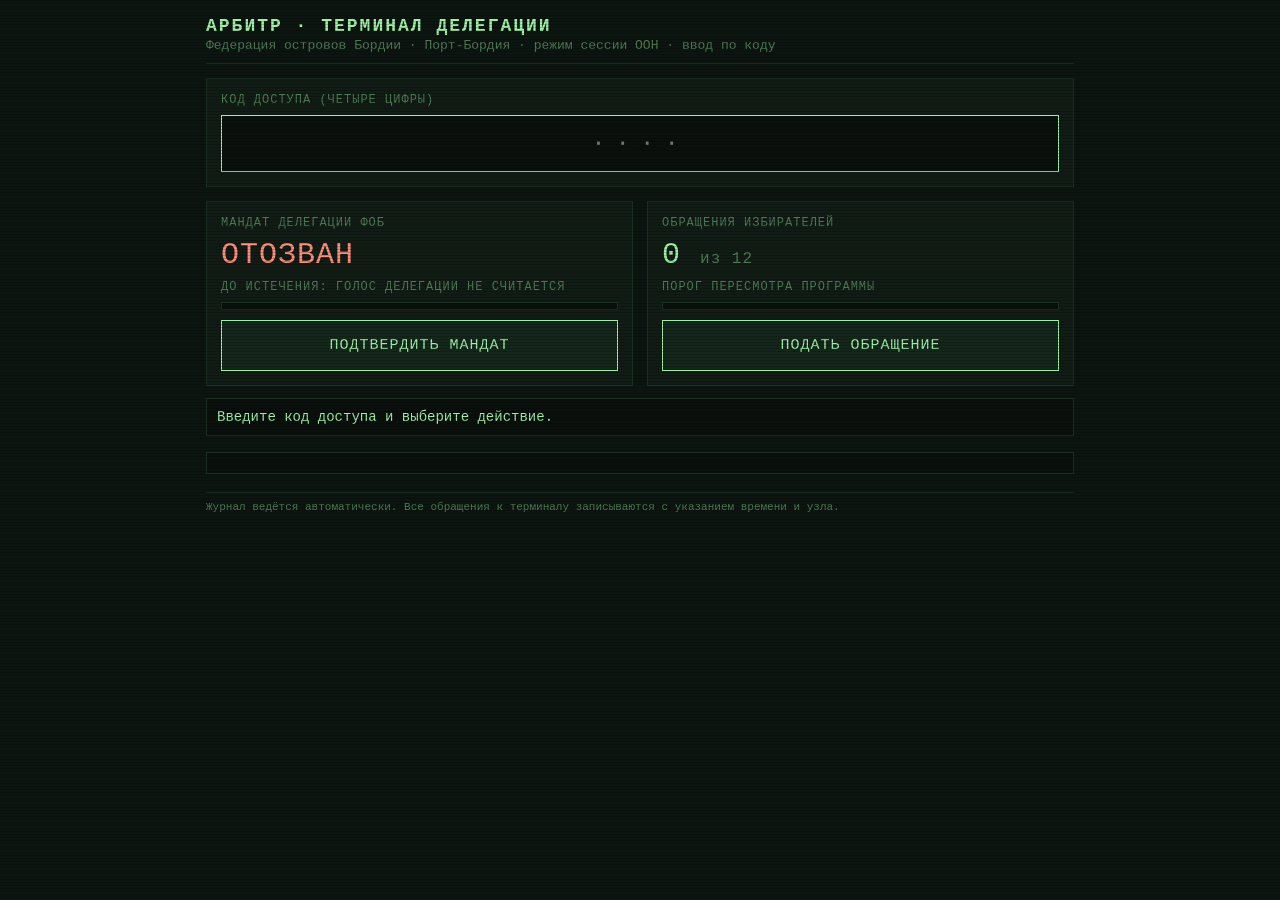
<file: arbiter.html>
<!doctype html>
<html lang="ru"><head>
<meta charset="utf-8">
<meta name="viewport" content="width=device-width,initial-scale=1">
<title>Арбитр · терминал делегации</title>
<style>
:root{--bg:#0d1510;--fg:#9ef0a8;--dim:#4e7a56;--warn:#f0c04a;--bad:#ff8d7a;--line:#1d3024;}
*{box-sizing:border-box}
html,body{margin:0;padding:0;background:var(--bg);color:var(--fg);font-family:"Courier New",Courier,monospace;min-height:100%}
body{padding:16px;max-width:900px;margin:0 auto}
.scan{position:fixed;inset:0;pointer-events:none;z-index:9;background:repeating-linear-gradient(to bottom,rgba(0,0,0,.18) 0 1px,transparent 1px 3px)}
h1{font-size:18px;letter-spacing:2px;margin:0 0 2px;text-transform:uppercase}
.sub{color:var(--dim);font-size:13px;margin-bottom:14px;border-bottom:1px solid var(--line);padding-bottom:10px}
.keyp{border:1px solid var(--line);background:#101c14;padding:14px;margin-bottom:14px}
.lab{color:var(--dim);font-size:12px;letter-spacing:1px;text-transform:uppercase}
input{width:100%;margin-top:8px;padding:14px;font:inherit;font-size:24px;letter-spacing:10px;text-align:center;
 background:#0a110c;color:var(--fg);border:1px solid var(--fg)}
.row{display:flex;gap:14px;flex-wrap:wrap}
.card{flex:1 1 320px;border:1px solid var(--line);padding:14px;background:#101c14}
.big{font-size:30px;margin:8px 0;letter-spacing:1px}
button{width:100%;padding:16px;margin-top:10px;font:inherit;font-size:15px;cursor:pointer;
 background:#14271a;color:var(--fg);border:1px solid var(--fg);letter-spacing:1px;text-transform:uppercase}
button:hover{background:#1d3a26} button:active{background:var(--fg);color:#0d1510}
.rev{color:var(--bad)} .ok{color:var(--fg)}
.bar{height:8px;border:1px solid var(--line);margin-top:8px;background:#0a110c}
.bar i{display:block;height:100%;background:var(--fg);width:0}
#msg{margin-top:12px;padding:10px;border:1px solid var(--line);min-height:20px;font-size:14px;background:#0a110c}
#log{margin-top:16px;border:1px solid var(--line);padding:10px;background:#0a110c;font-size:12.5px;line-height:1.55;max-height:210px;overflow:auto}
#log div{color:var(--dim)} #log div b{color:var(--fg);font-weight:normal} #log div.e b{color:var(--bad)}
.ann{margin-top:16px;border:2px solid var(--warn);color:var(--warn);padding:14px;font-size:15px;line-height:1.5;display:none}
.foot{color:var(--dim);font-size:11px;margin-top:18px;border-top:1px solid var(--line);padding-top:8px}
@media(max-width:560px){body{padding:12px}.big{font-size:24px}}
</style></head>
<body>
<div class="scan"></div>
<h1 id="ttl">Арбитр · терминал делегации</h1>
<div class="sub">Федерация островов Бордии · Порт-Бордия · режим сессии ООН · ввод по коду</div>

<div class="keyp">
  <div class="lab">Код доступа (четыре цифры)</div>
  <input id="code" inputmode="numeric" maxlength="4" autocomplete="off" placeholder="····">
</div>

<div class="row">
  <div class="card">
    <div class="lab">Мандат делегации ФОБ</div>
    <div class="big" id="mst">—</div>
    <div class="lab">До истечения: <span id="left">—</span></div>
    <div class="bar"><i id="pbar"></i></div>
    <button id="bm">Подтвердить мандат</button>
  </div>
  <div class="card">
    <div class="lab">Обращения избирателей</div>
    <div class="big"><span id="cnt">0</span> <span style="font-size:16px;color:var(--dim)">из 12</span></div>
    <div class="lab">Порог пересмотра программы</div>
    <div class="bar"><i id="cbar"></i></div>
    <button id="bo">Подать обращение</button>
  </div>
</div>

<div id="msg">Введите код доступа и выберите действие.</div>

<div class="ann" id="ann"><b>ПРОГРАММА ПЕРЕСМОТРЕНА.</b><br>
Принято 12 обращений с узла 2205. Приоритет района Р-7 повышен; программа министра инфраструктуры изменена.<br>
Основание: программа составляется по обращениям избирателей, по которым принято наибольшее число решений.</div>

<div id="log"></div>
<div class="foot">Журнал ведётся автоматически. Все обращения к терминалу записываются с указанием времени и узла.</div>

<script>
(function(){
  var K='arb67v2', TTL=10*60*1000, GOAL=12, COOL=4*60*1000;
  var C_MAND='4720', C_NODE='7431', NODE='2205';
  var S={mand:0,cnt:0,last:0,log:[]};
  try{var r=localStorage.getItem(K); if(r)S=JSON.parse(r);}catch(e){}
  if(!S.log)S.log=[];
  function save(){try{localStorage.setItem(K,JSON.stringify(S));}catch(e){}}
  function two(n){return(n<10?'0':'')+n}
  function stamp(t){var d=new Date(t);return two(d.getHours())+':'+two(d.getMinutes())+':'+two(d.getSeconds())}
  function add(txt,bad){S.log.unshift({t:Date.now(),s:txt,e:!!bad}); if(S.log.length>60)S.log.pop(); save(); draw();}
  function say(t,bad){var m=document.getElementById('msg');m.textContent=t;m.style.color=bad?'var(--bad)':'var(--fg)';}
  function code(){var i=document.getElementById('code');var v=i.value.trim();i.value='';return v;}
  function draw(){
    var now=Date.now(), left=S.mand? S.mand+TTL-now : -1, el=document.getElementById('mst');
    if(left>0){ el.textContent='ПОДТВЕРЖДЁН'; el.className='big ok';
      document.getElementById('left').textContent=Math.floor(left/60000)+' мин '+two(Math.floor(left%60000/1000))+' с';
      document.getElementById('pbar').style.width=(left/TTL*100)+'%';
    } else { el.textContent='ОТОЗВАН'; el.className='big rev';
      document.getElementById('left').textContent='голос делегации не считается';
      document.getElementById('pbar').style.width='0'; }
    document.getElementById('cnt').textContent=S.cnt;
    document.getElementById('cbar').style.width=Math.min(100,S.cnt/GOAL*100)+'%';
    document.getElementById('ann').style.display=S.cnt>=GOAL?'block':'none';
    document.getElementById('log').innerHTML=S.log.map(function(e){
      return '<div'+(e.e?' class="e"':'')+'>'+stamp(e.t)+' &nbsp; <b>'+e.s+'</b></div>';}).join('');
  }
  document.getElementById('bm').onclick=function(){
    var v=code();
    if(v!==C_MAND){ add('отказано: код не опознан (подтверждение мандата)',1); say('Код не опознан.',1); return; }
    S.mand=Date.now(); save(); add('мандат делегации ФОБ подтверждён'); say('Мандат подтверждён на 10 минут.');
  };
  document.getElementById('bo').onclick=function(){
    var v=code();
    if(v!==C_NODE){ add('отказано: узел не опознан (подача обращения)',1); say('Код не опознан.',1); return; }
    if(S.cnt>=GOAL){ say('Порог уже достигнут.'); return; }
    var w=S.last+COOL-Date.now();
    if(w>0){ say('Узел '+NODE+' уже подавал обращение. Следующее через '+Math.ceil(w/60000)+' мин.',1); return; }
    S.cnt++; S.last=Date.now(); save();
    add('принято обращение № '+S.cnt+' с узла '+NODE);
    say('Обращение принято. Следующее можно подать через 4 минуты.');
    if(S.cnt===GOAL) add('ПРОГРАММА ПЕРЕСМОТРЕНА: приоритет района Р-7 повышен');
  };
  var c=0,tm=0;
  document.getElementById('ttl').onclick=function(){
    clearTimeout(tm); c++; tm=setTimeout(function(){c=0},900);
    if(c>=3){c=0; if(confirm('Сбросить терминал?')){S={mand:0,cnt:0,last:0,log:[]};save();draw();say('Терминал сброшен.');}}
  };
  draw(); setInterval(draw,1000);
})();
</script>
</body></html>
</file>
